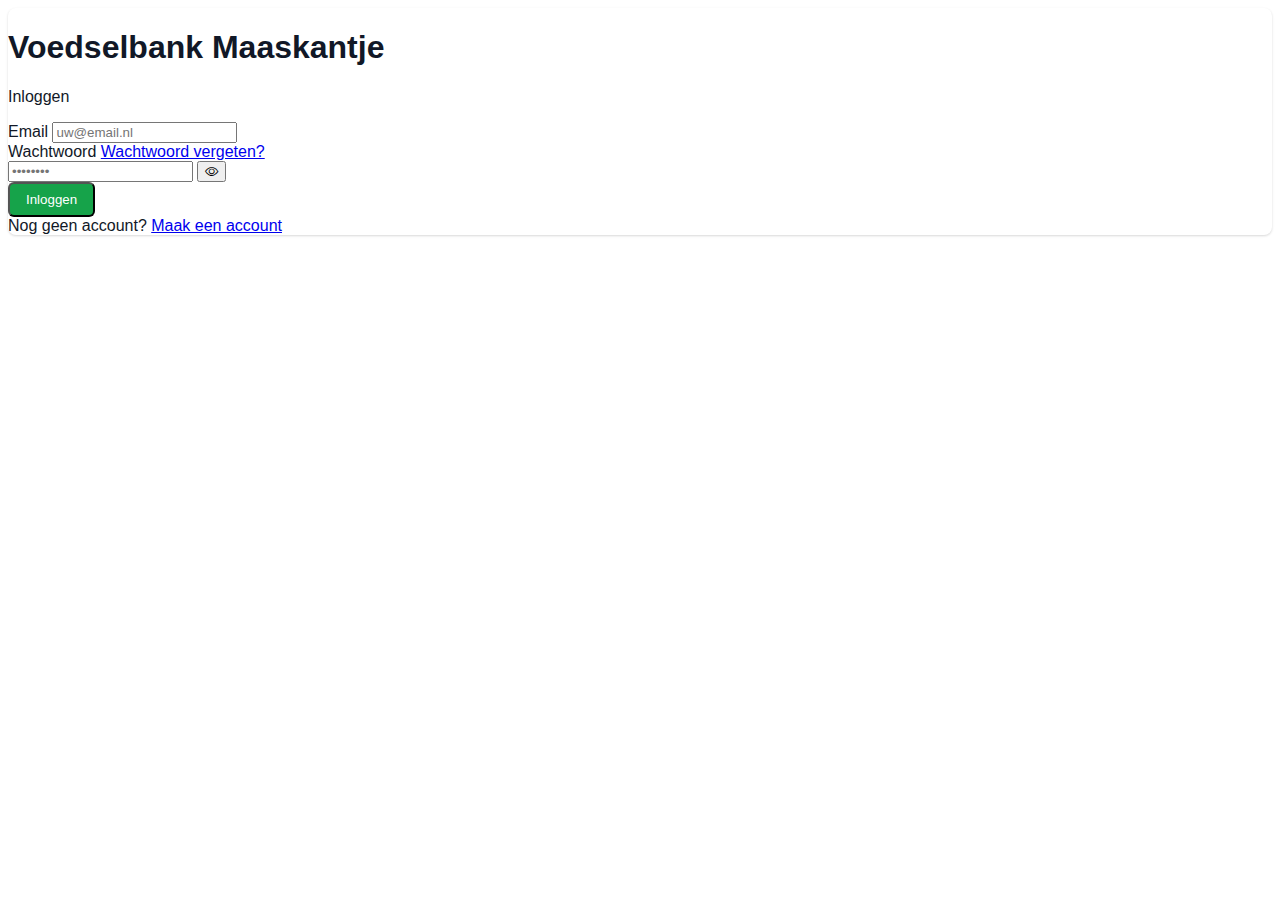
<file: login.html>
<!DOCTYPE html>
<html lang="nl">
<head>
  <meta charset="UTF-8">
  <meta name="viewport" content="width=device-width, initial-scale=1.0">
  <title>Inloggen - Voedselbank Maaskantje</title>
  <link rel="stylesheet" href="css/styles.css">
  <link rel="stylesheet" href="https://cdn.jsdelivr.net/npm/bootstrap-icons@1.11.3/font/bootstrap-icons.min.css">
</head>
<body>
  <div class="container">
    <div class="card login-card">
      <div class="card-header text-center">
        <h1 class="card-title">Voedselbank Maaskantje</h1>
        <p class="card-description">Inloggen</p>
      </div>
      <div class="card-content">
        <form id="loginForm" class="form-space">
          <div class="form-group">
            <label for="email">Email</label>
            <input type="email" id="email" placeholder="uw@email.nl" required>
          </div>
          <div class="form-group">
            <div class="flex-between">
              <label for="password">Wachtwoord</label>
              <a href="#" class="text-sm text-primary">Wachtwoord vergeten?</a>
            </div>
            <div class="password-input">
              <input type="password" id="password" placeholder="••••••••" required>
              <button type="button" class="password-toggle" onclick="togglePassword('password')">
                <i class="bi bi-eye"></i>
              </button>
            </div>
          </div>
          <button type="submit" class="btn btn-primary btn-block">Inloggen</button>
        </form>
      </div>
      <div class="card-footer text-center">
        <div class="text-sm">
          Nog geen account? <a href="register.html" class="text-primary">Maak een account</a>
        </div>
      </div>
    </div>
  </div>

  <script src="js/auth.js"></script>
</body>
</html>
</file>
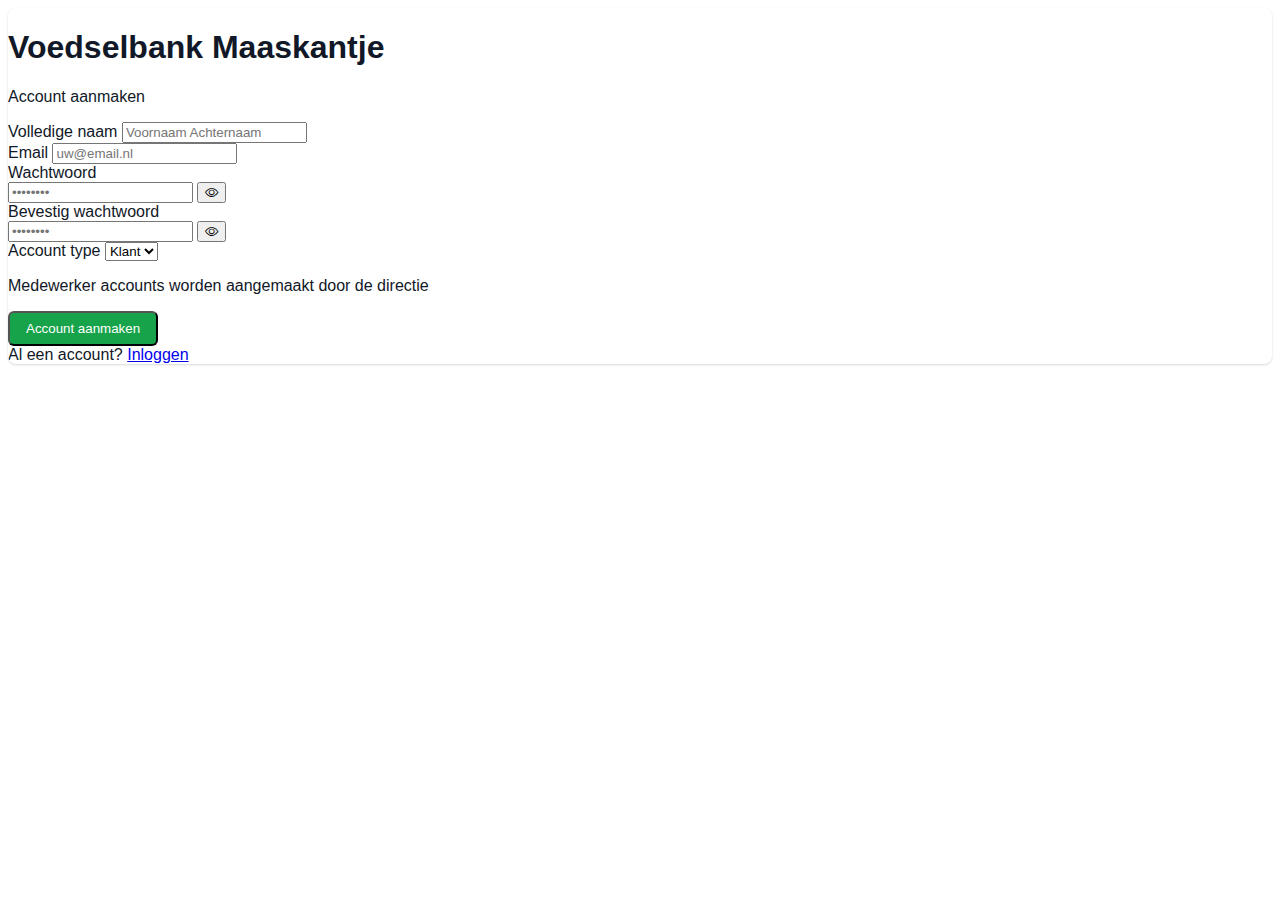
<file: register.html>
<!DOCTYPE html>
<html lang="nl">
<head>
  <meta charset="UTF-8">
  <meta name="viewport" content="width=device-width, initial-scale=1.0">
  <title>Registreren - Voedselbank Maaskantje</title>
  <link rel="stylesheet" href="css/styles.css">
  <link rel="stylesheet" href="https://cdn.jsdelivr.net/npm/bootstrap-icons@1.11.3/font/bootstrap-icons.min.css">
</head>
<body>
  <div class="container">
    <div class="card register-card">
      <div class="card-header text-center">
        <h1 class="card-title">Voedselbank Maaskantje</h1>
        <p class="card-description">Account aanmaken</p>
      </div>
      <div class="card-content">
        <form id="registerForm" class="form-space">
          <div class="form-group">
            <label for="name">Volledige naam</label>
            <input type="text" id="name" placeholder="Voornaam Achternaam" required>
          </div>
          <div class="form-group">
            <label for="email">Email</label>
            <input type="email" id="email" placeholder="uw@email.nl" required>
          </div>
          <div class="form-group">
            <label for="password">Wachtwoord</label>
            <div class="password-input">
              <input type="password" id="password" placeholder="••••••••" required>
              <button type="button" class="password-toggle" onclick="togglePassword('password')">
                <i class="bi bi-eye"></i>
              </button>
            </div>
          </div>
          <div class="form-group">
            <label for="confirmPassword">Bevestig wachtwoord</label>
            <div class="password-input">
              <input type="password" id="confirmPassword" placeholder="••••••••" required>
              <button type="button" class="password-toggle" onclick="togglePassword('confirmPassword')">
                <i class="bi bi-eye"></i>
              </button>
            </div>
          </div>
          <div class="form-group">
            <label for="accountType">Account type</label>
            <select id="accountType">
              <option value="klant">Klant</option>
            </select>
            <p class="text-xs text-muted">Medewerker accounts worden aangemaakt door de directie</p>
          </div>
          <button type="submit" class="btn btn-primary btn-block">Account aanmaken</button>
        </form>
      </div>
      <div class="card-footer text-center">
        <div class="text-sm">
          Al een account? <a href="login.html" class="text-primary">Inloggen</a>
        </div>
      </div>
    </div>
  </div>

  <script src="js/auth.js"></script>
</body>
</html>
</file>
<file: css/styles.css>
/* Custom styles for Voedselbank Maaskantje */

/* Main colors */
:root {
  --primary: #16a34a; /* Green-600 */
  --primary-hover: #15803d; /* Green-700 */
  --secondary: #f3f4f6; /* Gray-100 */
  --text-primary: #111827; /* Gray-900 */
  --text-secondary: #4b5563; /* Gray-600 */
  --border: #d1d5db; /* Gray-300 */
}

/* Global styles */
body {
  font-family: -apple-system, BlinkMacSystemFont, "Segoe UI", Roboto, Helvetica, Arial, sans-serif;
  color: var(--text-primary);
}

/* Custom card styles */
.card {
  border-radius: 0.5rem;
  box-shadow: 0 1px 3px 0 rgba(0, 0, 0, 0.1), 0 1px 2px 0 rgba(0, 0, 0, 0.06);
  background-color: white;
  overflow: hidden;
}

/* Custom button styles */
.btn-primary {
  background-color: var(--primary);
  color: white;
  padding: 0.5rem 1rem;
  border-radius: 0.375rem;
  font-weight: 500;
  transition: background-color 0.2s;
}

.btn-primary:hover {
  background-color: var(--primary-hover);
}

/* Custom form styles */
.form-input:focus {
  border-color: var(--primary);
  box-shadow: 0 0 0 3px rgba(22, 163, 74, 0.2);
}

/* Supplier card styles */
.supplier-card {
  border: 1px solid var(--border);
  border-radius: 0.5rem;
  padding: 1rem;
  transition: transform 0.2s, box-shadow 0.2s;
}

.supplier-card:hover {
  transform: translateY(-2px);
  box-shadow: 0 4px 6px -1px rgba(0, 0, 0, 0.1), 0 2px 4px -1px rgba(0, 0, 0, 0.06);
}

/* Food package styles */
.package-card {
  border: 1px solid var(--border);
  border-radius: 0.5rem;
  padding: 1rem;
  transition: transform 0.2s, box-shadow 0.2s;
}

.package-card:hover {
  transform: translateY(-2px);
  box-shadow: 0 4px 6px -1px rgba(0, 0, 0, 0.1), 0 2px 4px -1px rgba(0, 0, 0, 0.06);
}



/* Responsive tables */
@media (max-width: 640px) {
  .responsive-table {
    display: block;
    width: 100%;
    overflow-x: auto;
  }
}

/* Custom badge styles */
.badge {
  display: inline-flex;
  align-items: center;
  padding: 0.25rem 0.5rem;
  border-radius: 9999px;
  font-size: 0.75rem;
  font-weight: 500;
}

.badge-green {
  background-color: #dcfce7;
  color: #166534;
}

.badge-red {
  background-color: #fee2e2;
  color: #b91c1c;
}

.badge-yellow {
  background-color: #fef3c7;
  color: #92400e;
}

.badge-blue {
  background-color: #dbeafe;
  color: #1e40af;
}

/* Custom animations */
@keyframes fadeIn {
  from {
    opacity: 0;
  }
  to {
    opacity: 1;
  }
}

.fade-in {
  animation: fadeIn 0.3s ease-in-out;
}

/* Custom scrollbar */
::-webkit-scrollbar {
  width: 8px;
  height: 8px;
}

::-webkit-scrollbar-track {
  background: #f1f1f1;
}

::-webkit-scrollbar-thumb {
  background: #888;
  border-radius: 4px;
}

::-webkit-scrollbar-thumb:hover {
  background: #555;
}
/* .text{
font-size: var(--text-base); 
line-height: var(--text-base--line-height); 
} */
</file>
